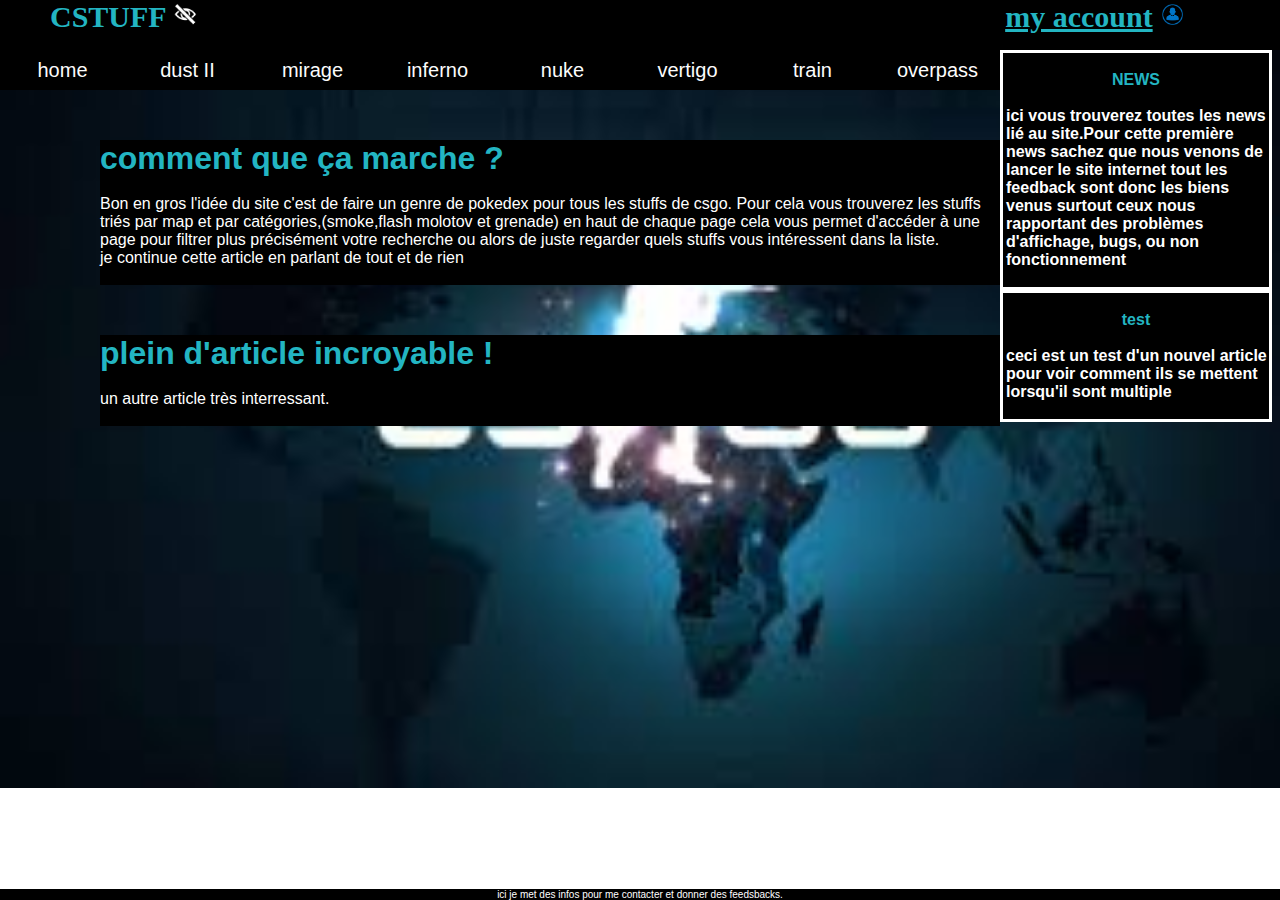
<file: index.html>
<!DOCTYPE html>
<html>
	<head>
		<link rel="stylesheet" type="text/css" href="style.css">
		<title>csgo index</title>
		<meta charset="utf-8">
	</head>
	<body>
		<header><!-- sert d'entête de la page contient les logos et et liens vers le compte utilisateur -->
			<p>
				CSTUFF
				<img src="image/logo_mainpage.png" heigth="2%" width="2%">
				<a href="account_page" >my account</a>
				<img src="image/account_picture.png" heigth="2%" width="2%">
			</p>
		</header>

		<nav><!-- fait le menu horizontal permettant une navigation facile et rapide il est à remettre sur chaque autre page-->
			<ul>
				<li><a href="index.html">home</a></li>

				<li><a href="reserch_page.html" id="d_s">dust II</a>
					<ul>
						<li><a href="">smoke</a></li>
						<li><a href="">flash</a></li>
						<li><a href="">grenade</a></li>
						<li><a href="">molotov</a></li>
					</ul>
				</li>

				<li><a href="reserch_page.html">mirage</a>
					<ul>
						<li><a href="">smoke</a></li>
						<li><a href="">flash</a></li>
						<li><a href="">grenade</a></li>
						<li><a href="">molotov</a></li>
					</ul>
				</li>

				<li><a href="reserch_page.html">inferno</a>
					<ul>
						<li><a href="">smoke</a></li>
						<li><a href="">flash</a></li>
						<li><a href="">grenade</a></li>
						<li><a href="">molotov</a></li>
					</ul>
				</li>

				<li><a href="reserch_page.html">nuke</a>
					<ul>
						<li><a href="">smoke</a></li>
						<li><a href="">flash</a></li>
						<li><a href="">grenade</a></li>
						<li><a href="">molotov</a></li>
					</ul>
				</li>

				<li><a href="reserch_page.html">vertigo</a>
					<ul>
						<li><a href="">smoke</a></li>
						<li><a href="">flash</a></li>
						<li><a href="">grenade</a></li>
						<li><a href="">molotov</a></li>
					</ul>
				</li>

				<li><a href="reserch_page.html">train</a>
					<ul>
						<li><a href="">smoke</a></li>
						<li><a href="">flash</a></li>
						<li><a href="">grenade</a></li>
						<li><a href="">molotov</a></li>
					</ul>
				</li>

				<li><a href="reserch_page.html">overpass</a>
					<ul>
						<li><a href="">smoke</a></li>
						<li><a href="">flash</a></li>
						<li><a href="">grenade</a></li>
						<li><a href="">molotov</a></li>
					</ul>
				</li>
			</ul>
		</nav>

		<section><!-- lieux ou sont mis les articles afficher au centre -->
			<article>
				<p><h1>comment que ça marche ?</h1></p><br/>
				<p>Bon en gros l'idée du site c'est de faire un genre de pokedex pour tous les stuffs de csgo. Pour cela vous trouverez les stuffs triés par map et par catégories,(smoke,flash molotov et grenade) en haut de chaque page cela vous permet d'accéder à une page pour filtrer plus précisément votre recherche ou alors de juste regarder quels stuffs vous intéressent dans la liste.<br/>je continue cette article en parlant de tout et de rien </p><br/>
			</article>


			<article>
				<p><h1>plein d'article incroyable ! </h1></p><br/>
				<p>un autre article très interressant.<br/><br/></p>
			</article>
		</section>

		<aside><!-- affiché sur le coté permet de mettre les news du site -->
			<article>
				<br/>NEWS<br/><br/>
				<p>ici vous trouverez toutes les news lié au site.Pour cette première news sachez que nous venons de lancer le site internet tout les feedback sont donc les biens venus surtout ceux nous rapportant des problèmes d'affichage, bugs, ou non fonctionnement </p><br/>
			</article>

			<article>
				<br/>test<br/><br/>
				<p> ceci est un test d'un nouvel article pour voir comment ils se mettent lorsqu'il sont multiple</p><br/>
			</article>
		</aside>

		<footer>
			<p>ici je met des infos pour me contacter et donner des feedsbacks.</p>
		</footer>

		<script src="index.js"></script>
	</body>
</html>
</file>
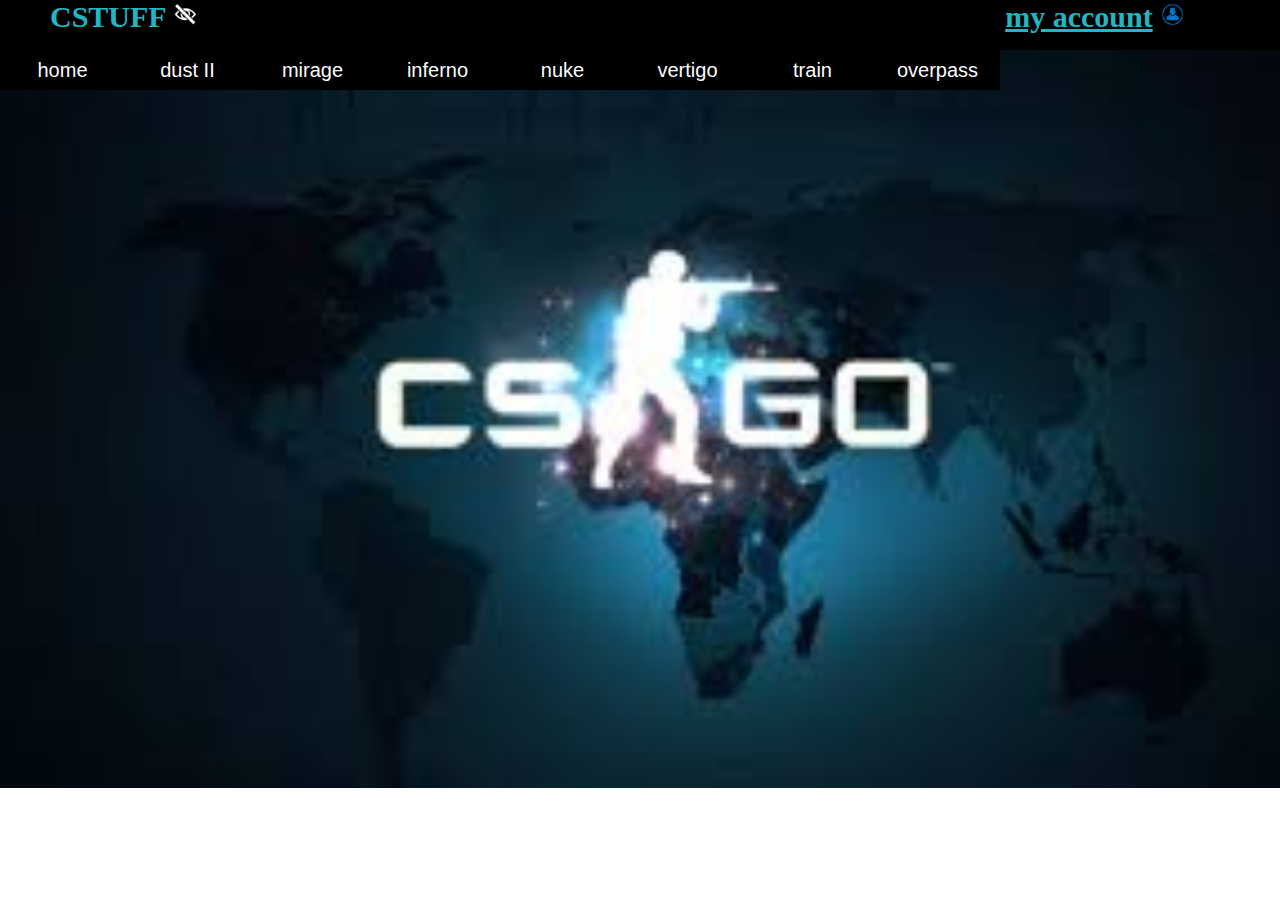
<file: reserch_page.html>
<!DOCTYPE html>
<html>
	<head>
		<link rel="stylesheet" type="text/css" href="style.css">
		<title>cstuff</title>
		<meta charset="utf-8">
	</head>
	<body>
		<header><!-- sert d'entête de la page contient les logos et et liens vers le compte utilisateur -->
			<p>
				CSTUFF
				<img src="image/logo_mainpage.png" heigth="2%" width="2%">
				<a href="account_page">my account</a>
				<img src="image/account_picture.png" heigth="2%" width="2%">
			</p>
		</header>

		<nav><!-- fait le menu horizontal permettant une navigation facile et rapide il est à remettre sur chaque autre page-->
			<ul>
				<li><a href="index.html">home</a></li>

				<li><a href="">dust II</a>
					<ul>
						<li><a href="">smoke</a></li>
						<li><a href="">flash</a></li>
						<li><a href="">grenade</a></li>
						<li><a href="">molotov</a></li>
					</ul>
				</li>

				<li><a href="">mirage</a>
					<ul>
						<li><a href="">smoke</a></li>
						<li><a href="">flash</a></li>
						<li><a href="">grenade</a></li>
						<li><a href="">molotov</a></li>
					</ul>
				</li>

				<li><a href="">inferno</a>
					<ul>
						<li><a href="">smoke</a></li>
						<li><a href="">flash</a></li>
						<li><a href="">grenade</a></li>
						<li><a href="">molotov</a></li>
					</ul>
				</li>

				<li><a href="">nuke</a>
					<ul>
						<li><a href="">smoke</a></li>
						<li><a href="">flash</a></li>
						<li><a href="">grenade</a></li>
						<li><a href="">molotov</a></li>
					</ul>
				</li>

				<li><a href="">vertigo</a>
					<ul>
						<li><a href="">smoke</a></li>
						<li><a href="">flash</a></li>
						<li><a href="">grenade</a></li>
						<li><a href="">molotov</a></li>
					</ul>
				</li>

				<li><a href="">train</a>
					<ul>
						<li><a href="">smoke</a></li>
						<li><a href="">flash</a></li>
						<li><a href="">grenade</a></li>
						<li><a href="">molotov</a></li>
					</ul>
				</li>

				<li><a href="">overpass</a>
					<ul>
						<li><a href="">smoke</a></li>
						<li><a href="">flash</a></li>
						<li><a href="">grenade</a></li>
						<li><a href="">molotov</a></li>
					</ul>
				</li>
			</ul>
		</nav>

		
	</body>
</file>
<file: style.css>
*{/* "*" représente l'ensemble des éléments de la page permet de mettre une seul valeur par défaut commune */
	margin: 0;
	padding: 0;
}


body {
	background: url("image/background.jfif")no-repeat;
	background-size: cover;
	font-family: Arial
}


header{
	top: 0;
	left: 0;
	height: 50px;
	background-color: black;
}


header p {
	margin-left: 50px;
	text-align: left;
	font-weight: bold;
	font-size: 30px;
	font-family: impact;
	color: #23B5C2;
}


header p a {
	margin-left: 800px;
	color: #23B5C2;
}


nav {
	top: 0;
	left: 0;
	height: 40px;
	width: 1000px;
}


nav ul {
	margin: 0px;
	padding: 0px;
	list-style: none;
}


nav ul li {
	/*il faudrais trouver un moyen pour scale le width en fonction de la taille de l'écran le pourcent fonctionne mais créé un bug pour les menus 
		en dessous qui se superpose alors de mani7re non-souhaité et emp7che leur bon fonctionnement*/
	float: left;
	width: 125px;
	height: 40px;
	background-color: black;
	opacity: .99;
	line-height: 40px;
	text-align: center;
	font-size: 20px;
}


nav ul li a {
	text-decoration: none;
	color: white;
	display: block;
}


nav ul li a:hover{
	background-color: blue;
}


nav ul li ul li {
	display: none;
}


nav ul li:hover ul li {
	display: block;
}


section article {
	margin-left: 100px;
	margin-top: 50px;
	width: 900px;
	background-color: black;
	color: #23B5C2;
}


section article p {
	color: white;
	text-align: left;
}


aside {
	position: absolute;
	top: 0px;
	left: 1000px;
	background-color: black;
	margin-top: 50px;
	width: 272px;
	color: #23B5C2;
	text-align: center;
}


aside article {
	border-width: 3px;
	border-color: white;
	border-style: solid;
	font-weight: bold;
}

aside article p {
	color: white;
	text-align: left;
	margin-left: 3px;
}

footer {
	background-color: black;
	text-align: center;
	font-size: 10px;
	color: white;
	position:absolute;
	bottom:0;
	width:100%;
}
</file>
